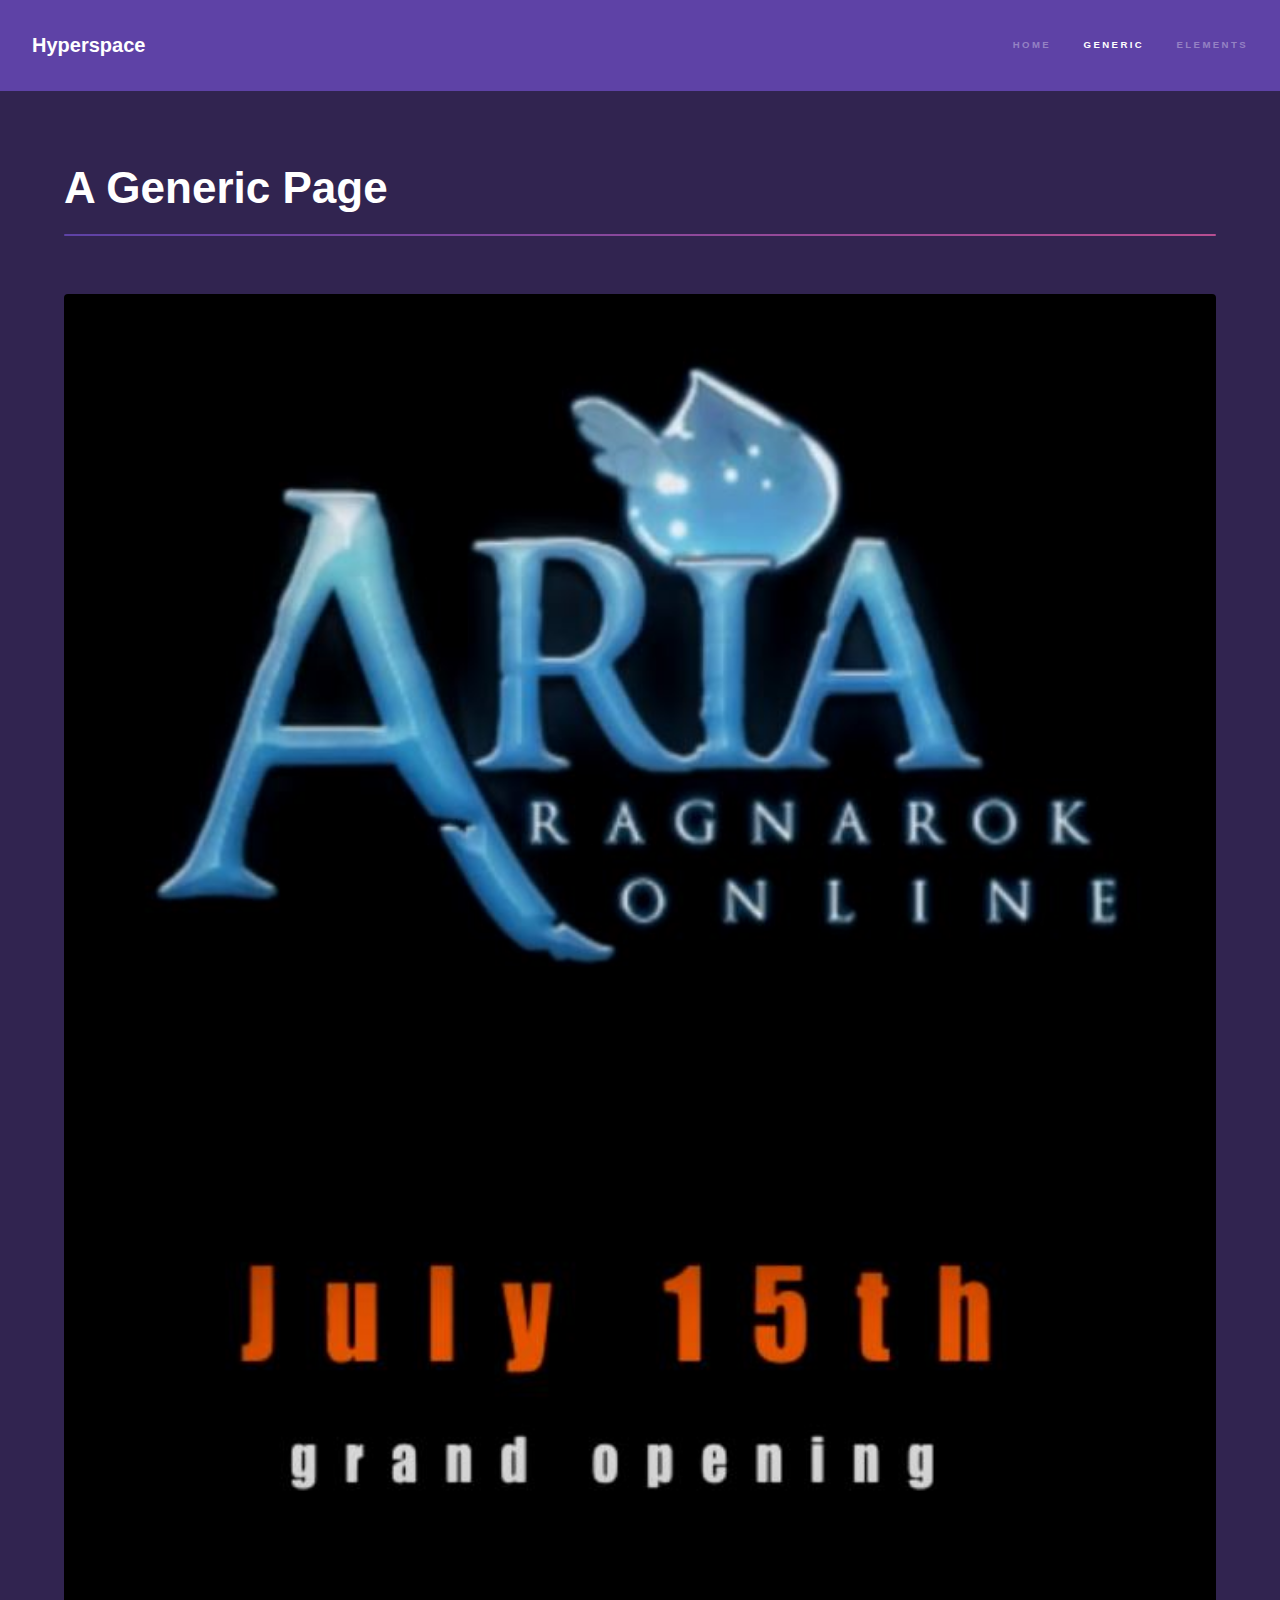
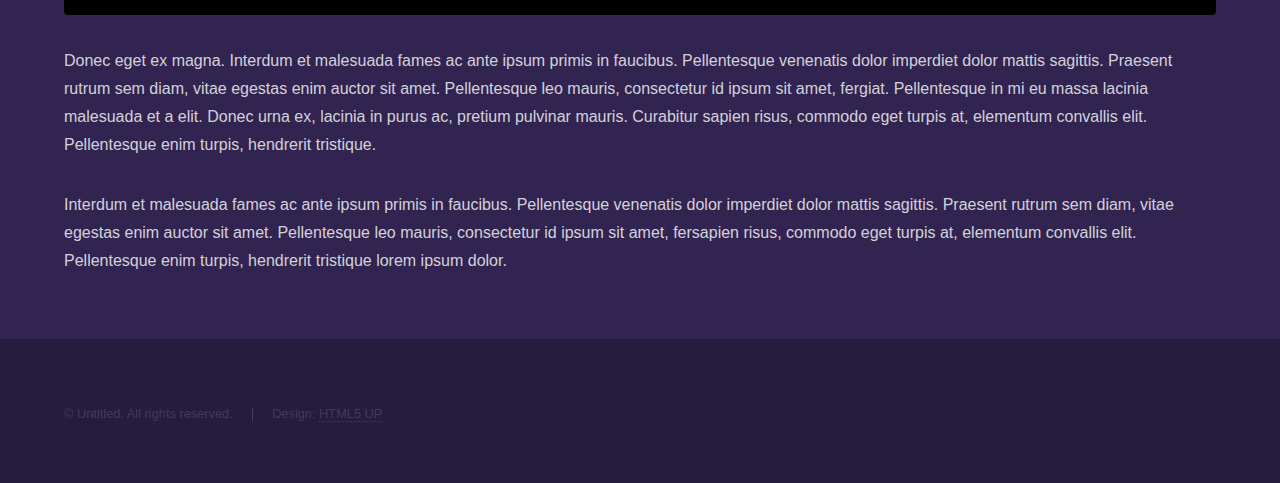
<file: generic.html>
<!DOCTYPE HTML>
<!--
	Hyperspace by HTML5 UP
	html5up.net | @ajlkn
	Free for personal and commercial use under the CCA 3.0 license (html5up.net/license)
-->
<html>
	<head>
		<title>Generic - Hyperspace by HTML5 UP</title>
		<meta charset="utf-8" />
		<meta name="viewport" content="width=device-width, initial-scale=1, user-scalable=no" />
		<link rel="stylesheet" href="assets/css/main.css" />
		<noscript><link rel="stylesheet" href="assets/css/noscript.css" /></noscript>
	</head>
	<body class="is-preload">

		<!-- Header -->
			<header id="header">
				<a href="index.html" class="title">Hyperspace</a>
				<nav>
					<ul>
						<li><a href="index.html">Home</a></li>
						<li><a href="generic.html" class="active">Generic</a></li>
						<li><a href="elements.html">Elements</a></li>
					</ul>
				</nav>
			</header>

		<!-- Wrapper -->
			<div id="wrapper">

				<!-- Main -->
					<section id="main" class="wrapper">
						<div class="inner">
							<h1 class="major">A Generic Page</h1>
							<span class="image fit"><img src="images/pic04.jpg" alt="" /></span>
							<p>Donec eget ex magna. Interdum et malesuada fames ac ante ipsum primis in faucibus. Pellentesque venenatis dolor imperdiet dolor mattis sagittis. Praesent rutrum sem diam, vitae egestas enim auctor sit amet. Pellentesque leo mauris, consectetur id ipsum sit amet, fergiat. Pellentesque in mi eu massa lacinia malesuada et a elit. Donec urna ex, lacinia in purus ac, pretium pulvinar mauris. Curabitur sapien risus, commodo eget turpis at, elementum convallis elit. Pellentesque enim turpis, hendrerit tristique.</p>
							<p>Interdum et malesuada fames ac ante ipsum primis in faucibus. Pellentesque venenatis dolor imperdiet dolor mattis sagittis. Praesent rutrum sem diam, vitae egestas enim auctor sit amet. Pellentesque leo mauris, consectetur id ipsum sit amet, fersapien risus, commodo eget turpis at, elementum convallis elit. Pellentesque enim turpis, hendrerit tristique lorem ipsum dolor.</p>
						</div>
					</section>

			</div>

		<!-- Footer -->
			<footer id="footer" class="wrapper alt">
				<div class="inner">
					<ul class="menu">
						<li>&copy; Untitled. All rights reserved.</li><li>Design: <a href="http://html5up.net">HTML5 UP</a></li>
					</ul>
				</div>
			</footer>

		<!-- Scripts -->
			<script src="assets/js/jquery.min.js"></script>
			<script src="assets/js/jquery.scrollex.min.js"></script>
			<script src="assets/js/jquery.scrolly.min.js"></script>
			<script src="assets/js/browser.min.js"></script>
			<script src="assets/js/breakpoints.min.js"></script>
			<script src="assets/js/util.js"></script>
			<script src="assets/js/main.js"></script>

	</body>
</html>
</file>
<file: assets/css/noscript.css>
/*
	Hyperspace by HTML5 UP
	html5up.net | @ajlkn
	Free for personal and commercial use under the CCA 3.0 license (html5up.net/license)
*/

/* Spotlights */

	.spotlights > section > .image:before {
		opacity: 0 !important;
	}

	.spotlights > section > .content > .inner {
		-moz-transform: none !important;
		-webkit-transform: none !important;
		-ms-transform: none !important;
		transform: none !important;
		opacity: 1 !important;
	}

/* Wrapper */

	.wrapper > .inner {
		opacity: 1 !important;
		-moz-transform: none !important;
		-webkit-transform: none !important;
		-ms-transform: none !important;
		transform: none !important;
	}

/* Sidebar */

	#sidebar > .inner {
		opacity: 1 !important;
	}

	#sidebar nav > ul > li {
		-moz-transform: none !important;
		-webkit-transform: none !important;
		-ms-transform: none !important;
		transform: none !important;
		opacity: 1 !important;
	}
</file>
<file: assets/css/main.css>
@import url(fontawesome-all.min.css);

/*
	Hyperspace by HTML5 UP
	html5up.net | @ajlkn
	Free for personal and commercial use under the CCA 3.0 license (html5up.net/license)
*/

html, body, div, span, applet, object,
iframe, h1, h2, h3, h4, h5, h6, p, blockquote,
pre, a, abbr, acronym, address, big, cite,
code, del, dfn, em, img, ins, kbd, q, s, samp,
small, strike, strong, sub, sup, tt, var, b,
u, i, center, dl, dt, dd, ol, ul, li, fieldset,
form, label, legend, table, caption, tbody,
tfoot, thead, tr, th, td, article, aside,
canvas, details, embed, figure, figcaption,
footer, header, hgroup, menu, nav, output, ruby,
section, summary, time, mark, audio, video {
	margin: 0;
	padding: 0;
	border: 0;
	font-size: 100%;
	font: inherit;
	vertical-align: baseline;}

article, aside, details, figcaption, figure,
footer, header, hgroup, menu, nav, section {
	display: block;}

body {
	line-height: 1;
}

ol, ul {
	list-style: none;
}

blockquote, q {
	quotes: none;
}

	blockquote:before, blockquote:after, q:before, q:after {
		content: '';
		content: none;
	}

table {
	border-collapse: collapse;
	border-spacing: 0;
}

body {
	-webkit-text-size-adjust: none;
}

mark {
	background-color: transparent;
	color: inherit;
}

input::-moz-focus-inner {
	border: 0;
	padding: 0;
}

input, select, textarea {
	-moz-appearance: none;
	-webkit-appearance: none;
	-ms-appearance: none;
	appearance: none;
}

/* Basic */

	@-ms-viewport {
		width: device-width;
	}

	body {
		-ms-overflow-style: scrollbar;
	}

	@media screen and (max-width: 480px) {

		html, body {
			min-width: 320px;
		}

	}

	html {
		box-sizing: border-box;
	}

	*, *:before, *:after {
		box-sizing: inherit;
	}

	body {
		background: #312450;
	}

		body.is-preload *, body.is-preload *:before, body.is-preload *:after {
			-moz-animation: none !important;
			-webkit-animation: none !important;
			-ms-animation: none !important;
			animation: none !important;
			-moz-transition: none !important;
			-webkit-transition: none !important;
			-ms-transition: none !important;
			transition: none !important;
		}

/* Type */

	body, input, select, textarea {
		color: rgba(255, 255, 255, 0.80);
		font-family: Arial, Helvetica, sans-serif;
		font-size: 16.5pt;
		font-weight: normal;
		line-height: 1.75;
	}

		@media screen and (max-width: 1680px) {

			body, input, select, textarea {
				font-size: 13pt;
			}

		}

		@media screen and (max-width: 1280px) {

			body, input, select, textarea {
				font-size: 12pt;
			}

		}

		@media screen and (max-width: 360px) {

			body, input, select, textarea {
				font-size: 11pt;
			}

		}

	a {
		-moz-transition: color 0.2s ease, border-bottom-color 0.2s ease;
		-webkit-transition: color 0.2s ease, border-bottom-color 0.2s ease;
		-ms-transition: color 0.2s ease, border-bottom-color 0.2s ease;
		transition: color 0.2s ease, border-bottom-color 0.2s ease;
		border-bottom: dotted 1px rgba(255, 255, 255, 0.35);
		color: inherit;
		text-decoration: none;
	}

		a:hover {
			border-bottom-color: transparent;
			color: #ffffff;
		}

	strong, b {
		color: #ffffff;
		font-weight: bold;
	}

	em, i {
		font-style: italic;
	}

	p {
		margin: 0 0 2em 0;
	}

	h1, h2, h3, h4, h5, h6 {
		color: #ffffff;
		font-weight: bold;
		line-height: 1.5;
		margin: 0 0 0.5em 0;
	}

		h1 a, h2 a, h3 a, h4 a, h5 a, h6 a {
			color: inherit;
			text-decoration: none;
		}

	h1 {
		font-size: 2.75em;
	}

		h1.major {
			margin: 0 0 1.3em 0;
			position: relative;
			padding-bottom: 0.35em;
		}

			h1.major:after {
				background-image: -moz-linear-gradient(to right, #5e42a6, #b74e91);
				background-image: -webkit-linear-gradient(to right, #5e42a6, #b74e91);
				background-image: -ms-linear-gradient(to right, #5e42a6, #b74e91);
				background-image: linear-gradient(to right, #5e42a6, #b74e91);
				-moz-transition: max-width 0.2s ease;
				-webkit-transition: max-width 0.2s ease;
				-ms-transition: max-width 0.2s ease;
				transition: max-width 0.2s ease;
				border-radius: 0.2em;
				bottom: 0;
				content: '';
				height: 0.05em;
				position: absolute;
				right: 0;
				width: 100%;
			}

	h2 {
		font-size: 1.75em;
	}

	h3 {
		font-size: 1.1em;
	}

	h4 {
		font-size: 1em;
	}

	h5 {
		font-size: 0.8em;
	}

	h6 {
		font-size: 0.6em;
	}

	@media screen and (max-width: 736px) {

		h1 {
			font-size: 2em;
		}

		h2 {
			font-size: 1.25em;
		}

		h3 {
			font-size: 1em;
		}

		h4 {
			font-size: 0.8em;
		}

		h5 {
			font-size: 0.6em;
		}

		h6 {
			font-size: 0.6em;
		}

	}

	sub {
		font-size: 0.8em;
		position: relative;
		top: 0.5em;
	}

	sup {
		font-size: 0.8em;
		position: relative;
		top: -0.5em;
	}

	blockquote {
		border-left: solid 4px rgba(255, 255, 255, 0.15);
		font-style: italic;
		margin: 0 0 2em 0;
		padding: 0.5em 0 0.5em 2em;
	}

	code {
		background: rgba(255, 255, 255, 0.05);
		border-radius: 0.25em;
		border: solid 1px rgba(255, 255, 255, 0.15);
		font-family: "Courier New", monospace;
		font-size: 0.9em;
		margin: 0 0.25em;
		padding: 0.25em 0.65em;
	}

	pre {
		-webkit-overflow-scrolling: touch;
		font-family: "Courier New", monospace;
		font-size: 0.9em;
		margin: 0 0 2em 0;
	}

		pre code {
			display: block;
			line-height: 1.75em;
			padding: 1em 1.5em;
			overflow-x: auto;
		}

	hr {
		border: 0;
		border-bottom: solid 1px rgba(255, 255, 255, 0.15);
		margin: 2em 0;
	}

		hr.major {
			margin: 3em 0;
		}

	.align-left {
		text-align: left;
	}

	.align-center {
		text-align: center;
	}

	.align-right {
		text-align: right;
	}

/* Row */

	.row {
		display: flex;
		flex-wrap: wrap;
		box-sizing: border-box;
		align-items: stretch;
	}

		.row > * {
			box-sizing: border-box;
		}

		.row.gtr-uniform > * > :last-child {
			margin-bottom: 0;
		}

		.row.aln-left {
			justify-content: flex-start;
		}

		.row.aln-center {
			justify-content: center;
		}

		.row.aln-right {
			justify-content: flex-end;
		}

		.row.aln-top {
			align-items: flex-start;
		}

		.row.aln-middle {
			align-items: center;
		}

		.row.aln-bottom {
			align-items: flex-end;
		}

		.row > .imp {
			order: -1;
		}

		.row > .col-1 {
			width: 8.33333%;
		}

		.row > .off-1 {
			margin-left: 8.33333%;
		}

		.row > .col-2 {
			width: 16.66667%;
		}

		.row > .off-2 {
			margin-left: 16.66667%;
		}

		.row > .col-3 {
			width: 25%;
		}

		.row > .off-3 {
			margin-left: 25%;
		}

		.row > .col-4 {
			width: 33.33333%;
		}

		.row > .off-4 {
			margin-left: 33.33333%;
		}

		.row > .col-5 {
			width: 41.66667%;
		}

		.row > .off-5 {
			margin-left: 41.66667%;
		}

		.row > .col-6 {
			width: 50%;
		}

		.row > .off-6 {
			margin-left: 50%;
		}

		.row > .col-7 {
			width: 58.33333%;
		}

		.row > .off-7 {
			margin-left: 58.33333%;
		}

		.row > .col-8 {
			width: 66.66667%;
		}

		.row > .off-8 {
			margin-left: 66.66667%;
		}

		.row > .col-9 {
			width: 75%;
		}

		.row > .off-9 {
			margin-left: 75%;
		}

		.row > .col-10 {
			width: 83.33333%;
		}

		.row > .off-10 {
			margin-left: 83.33333%;
		}

		.row > .col-11 {
			width: 91.66667%;
		}

		.row > .off-11 {
			margin-left: 91.66667%;
		}

		.row > .col-12 {
			width: 100%;
		}

		.row > .off-12 {
			margin-left: 100%;
		}

		.row.gtr-0 {
			margin-top: 0;
			margin-left: 0em;
		}

			.row.gtr-0 > * {
				padding: 0 0 0 0em;
			}

			.row.gtr-0.gtr-uniform {
				margin-top: 0em;
			}

				.row.gtr-0.gtr-uniform > * {
					padding-top: 0em;
				}

		.row.gtr-25 {
			margin-top: 0;
			margin-left: -0.375em;
		}

			.row.gtr-25 > * {
				padding: 0 0 0 0.375em;
			}

			.row.gtr-25.gtr-uniform {
				margin-top: -0.375em;
			}

				.row.gtr-25.gtr-uniform > * {
					padding-top: 0.375em;
				}

		.row.gtr-50 {
			margin-top: 0;
			margin-left: -0.75em;
		}

			.row.gtr-50 > * {
				padding: 0 0 0 0.75em;
			}

			.row.gtr-50.gtr-uniform {
				margin-top: -0.75em;
			}

				.row.gtr-50.gtr-uniform > * {
					padding-top: 0.75em;
				}

		.row {
			margin-top: 0;
			margin-left: -1.5em;
		}

			.row > * {
				padding: 0 0 0 1.5em;
			}

			.row.gtr-uniform {
				margin-top: -1.5em;
			}

				.row.gtr-uniform > * {
					padding-top: 1.5em;
				}

		.row.gtr-150 {
			margin-top: 0;
			margin-left: -2.25em;
		}

			.row.gtr-150 > * {
				padding: 0 0 0 2.25em;
			}

			.row.gtr-150.gtr-uniform {
				margin-top: -2.25em;
			}

				.row.gtr-150.gtr-uniform > * {
					padding-top: 2.25em;
				}

		.row.gtr-200 {
			margin-top: 0;
			margin-left: -3em;
		}

			.row.gtr-200 > * {
				padding: 0 0 0 3em;
			}

			.row.gtr-200.gtr-uniform {
				margin-top: -3em;
			}

				.row.gtr-200.gtr-uniform > * {
					padding-top: 3em;
				}

		@media screen and (max-width: 1680px) {

			.row {
				display: flex;
				flex-wrap: wrap;
				box-sizing: border-box;
				align-items: stretch;
			}

				.row > * {
					box-sizing: border-box;
				}

				.row.gtr-uniform > * > :last-child {
					margin-bottom: 0;
				}

				.row.aln-left {
					justify-content: flex-start;
				}

				.row.aln-center {
					justify-content: center;
				}

				.row.aln-right {
					justify-content: flex-end;
				}

				.row.aln-top {
					align-items: flex-start;
				}

				.row.aln-middle {
					align-items: center;
				}

				.row.aln-bottom {
					align-items: flex-end;
				}

				.row > .imp-xlarge {
					order: -1;
				}

				.row > .col-1-xlarge {
					width: 8.33333%;
				}

				.row > .off-1-xlarge {
					margin-left: 8.33333%;
				}

				.row > .col-2-xlarge {
					width: 16.66667%;
				}

				.row > .off-2-xlarge {
					margin-left: 16.66667%;
				}

				.row > .col-3-xlarge {
					width: 25%;
				}

				.row > .off-3-xlarge {
					margin-left: 25%;
				}

				.row > .col-4-xlarge {
					width: 33.33333%;
				}

				.row > .off-4-xlarge {
					margin-left: 33.33333%;
				}

				.row > .col-5-xlarge {
					width: 41.66667%;
				}

				.row > .off-5-xlarge {
					margin-left: 41.66667%;
				}

				.row > .col-6-xlarge {
					width: 50%;
				}

				.row > .off-6-xlarge {
					margin-left: 50%;
				}

				.row > .col-7-xlarge {
					width: 58.33333%;
				}

				.row > .off-7-xlarge {
					margin-left: 58.33333%;
				}

				.row > .col-8-xlarge {
					width: 66.66667%;
				}

				.row > .off-8-xlarge {
					margin-left: 66.66667%;
				}

				.row > .col-9-xlarge {
					width: 75%;
				}

				.row > .off-9-xlarge {
					margin-left: 75%;
				}

				.row > .col-10-xlarge {
					width: 83.33333%;
				}

				.row > .off-10-xlarge {
					margin-left: 83.33333%;
				}

				.row > .col-11-xlarge {
					width: 91.66667%;
				}

				.row > .off-11-xlarge {
					margin-left: 91.66667%;
				}

				.row > .col-12-xlarge {
					width: 100%;
				}

				.row > .off-12-xlarge {
					margin-left: 100%;
				}

				.row.gtr-0 {
					margin-top: 0;
					margin-left: 0em;
				}

					.row.gtr-0 > * {
						padding: 0 0 0 0em;
					}

					.row.gtr-0.gtr-uniform {
						margin-top: 0em;
					}

						.row.gtr-0.gtr-uniform > * {
							padding-top: 0em;
						}

				.row.gtr-25 {
					margin-top: 0;
					margin-left: -0.375em;
				}

					.row.gtr-25 > * {
						padding: 0 0 0 0.375em;
					}

					.row.gtr-25.gtr-uniform {
						margin-top: -0.375em;
					}

						.row.gtr-25.gtr-uniform > * {
							padding-top: 0.375em;
						}

				.row.gtr-50 {
					margin-top: 0;
					margin-left: -0.75em;
				}

					.row.gtr-50 > * {
						padding: 0 0 0 0.75em;
					}

					.row.gtr-50.gtr-uniform {
						margin-top: -0.75em;
					}

						.row.gtr-50.gtr-uniform > * {
							padding-top: 0.75em;
						}

				.row {
					margin-top: 0;
					margin-left: -1.5em;
				}

					.row > * {
						padding: 0 0 0 1.5em;
					}

					.row.gtr-uniform {
						margin-top: -1.5em;
					}

						.row.gtr-uniform > * {
							padding-top: 1.5em;
						}

				.row.gtr-150 {
					margin-top: 0;
					margin-left: -2.25em;
				}

					.row.gtr-150 > * {
						padding: 0 0 0 2.25em;
					}

					.row.gtr-150.gtr-uniform {
						margin-top: -2.25em;
					}

						.row.gtr-150.gtr-uniform > * {
							padding-top: 2.25em;
						}

				.row.gtr-200 {
					margin-top: 0;
					margin-left: -3em;
				}

					.row.gtr-200 > * {
						padding: 0 0 0 3em;
					}

					.row.gtr-200.gtr-uniform {
						margin-top: -3em;
					}

						.row.gtr-200.gtr-uniform > * {
							padding-top: 3em;
						}

		}

		@media screen and (max-width: 1280px) {

			.row {
				display: flex;
				flex-wrap: wrap;
				box-sizing: border-box;
				align-items: stretch;
			}

				.row > * {
					box-sizing: border-box;
				}

				.row.gtr-uniform > * > :last-child {
					margin-bottom: 0;
				}

				.row.aln-left {
					justify-content: flex-start;
				}

				.row.aln-center {
					justify-content: center;
				}

				.row.aln-right {
					justify-content: flex-end;
				}

				.row.aln-top {
					align-items: flex-start;
				}

				.row.aln-middle {
					align-items: center;
				}

				.row.aln-bottom {
					align-items: flex-end;
				}

				.row > .imp-large {
					order: -1;
				}

				.row > .col-1-large {
					width: 8.33333%;
				}

				.row > .off-1-large {
					margin-left: 8.33333%;
				}

				.row > .col-2-large {
					width: 16.66667%;
				}

				.row > .off-2-large {
					margin-left: 16.66667%;
				}

				.row > .col-3-large {
					width: 25%;
				}

				.row > .off-3-large {
					margin-left: 25%;
				}

				.row > .col-4-large {
					width: 33.33333%;
				}

				.row > .off-4-large {
					margin-left: 33.33333%;
				}

				.row > .col-5-large {
					width: 41.66667%;
				}

				.row > .off-5-large {
					margin-left: 41.66667%;
				}

				.row > .col-6-large {
					width: 50%;
				}

				.row > .off-6-large {
					margin-left: 50%;
				}

				.row > .col-7-large {
					width: 58.33333%;
				}

				.row > .off-7-large {
					margin-left: 58.33333%;
				}

				.row > .col-8-large {
					width: 66.66667%;
				}

				.row > .off-8-large {
					margin-left: 66.66667%;
				}

				.row > .col-9-large {
					width: 75%;
				}

				.row > .off-9-large {
					margin-left: 75%;
				}

				.row > .col-10-large {
					width: 83.33333%;
				}

				.row > .off-10-large {
					margin-left: 83.33333%;
				}

				.row > .col-11-large {
					width: 91.66667%;
				}

				.row > .off-11-large {
					margin-left: 91.66667%;
				}

				.row > .col-12-large {
					width: 100%;
				}

				.row > .off-12-large {
					margin-left: 100%;
				}

				.row.gtr-0 {
					margin-top: 0;
					margin-left: 0em;
				}

					.row.gtr-0 > * {
						padding: 0 0 0 0em;
					}

					.row.gtr-0.gtr-uniform {
						margin-top: 0em;
					}

						.row.gtr-0.gtr-uniform > * {
							padding-top: 0em;
						}

				.row.gtr-25 {
					margin-top: 0;
					margin-left: -0.375em;
				}

					.row.gtr-25 > * {
						padding: 0 0 0 0.375em;
					}

					.row.gtr-25.gtr-uniform {
						margin-top: -0.375em;
					}

						.row.gtr-25.gtr-uniform > * {
							padding-top: 0.375em;
						}

				.row.gtr-50 {
					margin-top: 0;
					margin-left: -0.75em;
				}

					.row.gtr-50 > * {
						padding: 0 0 0 0.75em;
					}

					.row.gtr-50.gtr-uniform {
						margin-top: -0.75em;
					}

						.row.gtr-50.gtr-uniform > * {
							padding-top: 0.75em;
						}

				.row {
					margin-top: 0;
					margin-left: -1.5em;
				}

					.row > * {
						padding: 0 0 0 1.5em;
					}

					.row.gtr-uniform {
						margin-top: -1.5em;
					}

						.row.gtr-uniform > * {
							padding-top: 1.5em;
						}

				.row.gtr-150 {
					margin-top: 0;
					margin-left: -2.25em;
				}

					.row.gtr-150 > * {
						padding: 0 0 0 2.25em;
					}

					.row.gtr-150.gtr-uniform {
						margin-top: -2.25em;
					}

						.row.gtr-150.gtr-uniform > * {
							padding-top: 2.25em;
						}

				.row.gtr-200 {
					margin-top: 0;
					margin-left: -3em;
				}

					.row.gtr-200 > * {
						padding: 0 0 0 3em;
					}

					.row.gtr-200.gtr-uniform {
						margin-top: -3em;
					}

						.row.gtr-200.gtr-uniform > * {
							padding-top: 3em;
						}

		}

		@media screen and (max-width: 980px) {

			.row {
				display: flex;
				flex-wrap: wrap;
				box-sizing: border-box;
				align-items: stretch;
			}

				.row > * {
					box-sizing: border-box;
				}

				.row.gtr-uniform > * > :last-child {
					margin-bottom: 0;
				}

				.row.aln-left {
					justify-content: flex-start;
				}

				.row.aln-center {
					justify-content: center;
				}

				.row.aln-right {
					justify-content: flex-end;
				}

				.row.aln-top {
					align-items: flex-start;
				}

				.row.aln-middle {
					align-items: center;
				}

				.row.aln-bottom {
					align-items: flex-end;
				}

				.row > .imp-medium {
					order: -1;
				}

				.row > .col-1-medium {
					width: 8.33333%;
				}

				.row > .off-1-medium {
					margin-left: 8.33333%;
				}

				.row > .col-2-medium {
					width: 16.66667%;
				}

				.row > .off-2-medium {
					margin-left: 16.66667%;
				}

				.row > .col-3-medium {
					width: 25%;
				}

				.row > .off-3-medium {
					margin-left: 25%;
				}

				.row > .col-4-medium {
					width: 33.33333%;
				}

				.row > .off-4-medium {
					margin-left: 33.33333%;
				}

				.row > .col-5-medium {
					width: 41.66667%;
				}

				.row > .off-5-medium {
					margin-left: 41.66667%;
				}

				.row > .col-6-medium {
					width: 50%;
				}

				.row > .off-6-medium {
					margin-left: 50%;
				}

				.row > .col-7-medium {
					width: 58.33333%;
				}

				.row > .off-7-medium {
					margin-left: 58.33333%;
				}

				.row > .col-8-medium {
					width: 66.66667%;
				}

				.row > .off-8-medium {
					margin-left: 66.66667%;
				}

				.row > .col-9-medium {
					width: 75%;
				}

				.row > .off-9-medium {
					margin-left: 75%;
				}

				.row > .col-10-medium {
					width: 83.33333%;
				}

				.row > .off-10-medium {
					margin-left: 83.33333%;
				}

				.row > .col-11-medium {
					width: 91.66667%;
				}

				.row > .off-11-medium {
					margin-left: 91.66667%;
				}

				.row > .col-12-medium {
					width: 100%;
				}

				.row > .off-12-medium {
					margin-left: 100%;
				}

				.row.gtr-0 {
					margin-top: 0;
					margin-left: 0em;
				}

					.row.gtr-0 > * {
						padding: 0 0 0 0em;
					}

					.row.gtr-0.gtr-uniform {
						margin-top: 0em;
					}

						.row.gtr-0.gtr-uniform > * {
							padding-top: 0em;
						}

				.row.gtr-25 {
					margin-top: 0;
					margin-left: -0.375em;
				}

					.row.gtr-25 > * {
						padding: 0 0 0 0.375em;
					}

					.row.gtr-25.gtr-uniform {
						margin-top: -0.375em;
					}

						.row.gtr-25.gtr-uniform > * {
							padding-top: 0.375em;
						}

				.row.gtr-50 {
					margin-top: 0;
					margin-left: -0.75em;
				}

					.row.gtr-50 > * {
						padding: 0 0 0 0.75em;
					}

					.row.gtr-50.gtr-uniform {
						margin-top: -0.75em;
					}

						.row.gtr-50.gtr-uniform > * {
							padding-top: 0.75em;
						}

				.row {
					margin-top: 0;
					margin-left: -1.5em;
				}

					.row > * {
						padding: 0 0 0 1.5em;
					}

					.row.gtr-uniform {
						margin-top: -1.5em;
					}

						.row.gtr-uniform > * {
							padding-top: 1.5em;
						}

				.row.gtr-150 {
					margin-top: 0;
					margin-left: -2.25em;
				}

					.row.gtr-150 > * {
						padding: 0 0 0 2.25em;
					}

					.row.gtr-150.gtr-uniform {
						margin-top: -2.25em;
					}

						.row.gtr-150.gtr-uniform > * {
							padding-top: 2.25em;
						}

				.row.gtr-200 {
					margin-top: 0;
					margin-left: -3em;
				}

					.row.gtr-200 > * {
						padding: 0 0 0 3em;
					}

					.row.gtr-200.gtr-uniform {
						margin-top: -3em;
					}

						.row.gtr-200.gtr-uniform > * {
							padding-top: 3em;
						}

		}

		@media screen and (max-width: 736px) {

			.row {
				display: flex;
				flex-wrap: wrap;
				box-sizing: border-box;
				align-items: stretch;
			}

				.row > * {
					box-sizing: border-box;
				}

				.row.gtr-uniform > * > :last-child {
					margin-bottom: 0;
				}

				.row.aln-left {
					justify-content: flex-start;
				}

				.row.aln-center {
					justify-content: center;
				}

				.row.aln-right {
					justify-content: flex-end;
				}

				.row.aln-top {
					align-items: flex-start;
				}

				.row.aln-middle {
					align-items: center;
				}

				.row.aln-bottom {
					align-items: flex-end;
				}

				.row > .imp-small {
					order: -1;
				}

				.row > .col-1-small {
					width: 8.33333%;
				}

				.row > .off-1-small {
					margin-left: 8.33333%;
				}

				.row > .col-2-small {
					width: 16.66667%;
				}

				.row > .off-2-small {
					margin-left: 16.66667%;
				}

				.row > .col-3-small {
					width: 25%;
				}

				.row > .off-3-small {
					margin-left: 25%;
				}

				.row > .col-4-small {
					width: 33.33333%;
				}

				.row > .off-4-small {
					margin-left: 33.33333%;
				}

				.row > .col-5-small {
					width: 41.66667%;
				}

				.row > .off-5-small {
					margin-left: 41.66667%;
				}

				.row > .col-6-small {
					width: 50%;
				}

				.row > .off-6-small {
					margin-left: 50%;
				}

				.row > .col-7-small {
					width: 58.33333%;
				}

				.row > .off-7-small {
					margin-left: 58.33333%;
				}

				.row > .col-8-small {
					width: 66.66667%;
				}

				.row > .off-8-small {
					margin-left: 66.66667%;
				}

				.row > .col-9-small {
					width: 75%;
				}

				.row > .off-9-small {
					margin-left: 75%;
				}

				.row > .col-10-small {
					width: 83.33333%;
				}

				.row > .off-10-small {
					margin-left: 83.33333%;
				}

				.row > .col-11-small {
					width: 91.66667%;
				}

				.row > .off-11-small {
					margin-left: 91.66667%;
				}

				.row > .col-12-small {
					width: 100%;
				}

				.row > .off-12-small {
					margin-left: 100%;
				}

				.row.gtr-0 {
					margin-top: 0;
					margin-left: 0em;
				}

					.row.gtr-0 > * {
						padding: 0 0 0 0em;
					}

					.row.gtr-0.gtr-uniform {
						margin-top: 0em;
					}

						.row.gtr-0.gtr-uniform > * {
							padding-top: 0em;
						}

				.row.gtr-25 {
					margin-top: 0;
					margin-left: -0.375em;
				}

					.row.gtr-25 > * {
						padding: 0 0 0 0.375em;
					}

					.row.gtr-25.gtr-uniform {
						margin-top: -0.375em;
					}

						.row.gtr-25.gtr-uniform > * {
							padding-top: 0.375em;
						}

				.row.gtr-50 {
					margin-top: 0;
					margin-left: -0.75em;
				}

					.row.gtr-50 > * {
						padding: 0 0 0 0.75em;
					}

					.row.gtr-50.gtr-uniform {
						margin-top: -0.75em;
					}

						.row.gtr-50.gtr-uniform > * {
							padding-top: 0.75em;
						}

				.row {
					margin-top: 0;
					margin-left: -1.5em;
				}

					.row > * {
						padding: 0 0 0 1.5em;
					}

					.row.gtr-uniform {
						margin-top: -1.5em;
					}

						.row.gtr-uniform > * {
							padding-top: 1.5em;
						}

				.row.gtr-150 {
					margin-top: 0;
					margin-left: -2.25em;
				}

					.row.gtr-150 > * {
						padding: 0 0 0 2.25em;
					}

					.row.gtr-150.gtr-uniform {
						margin-top: -2.25em;
					}

						.row.gtr-150.gtr-uniform > * {
							padding-top: 2.25em;
						}

				.row.gtr-200 {
					margin-top: 0;
					margin-left: -3em;
				}

					.row.gtr-200 > * {
						padding: 0 0 0 3em;
					}

					.row.gtr-200.gtr-uniform {
						margin-top: -3em;
					}

						.row.gtr-200.gtr-uniform > * {
							padding-top: 3em;
						}

		}

		@media screen and (max-width: 480px) {

			.row {
				display: flex;
				flex-wrap: wrap;
				box-sizing: border-box;
				align-items: stretch;
			}

				.row > * {
					box-sizing: border-box;
				}

				.row.gtr-uniform > * > :last-child {
					margin-bottom: 0;
				}

				.row.aln-left {
					justify-content: flex-start;
				}

				.row.aln-center {
					justify-content: center;
				}

				.row.aln-right {
					justify-content: flex-end;
				}

				.row.aln-top {
					align-items: flex-start;
				}

				.row.aln-middle {
					align-items: center;
				}

				.row.aln-bottom {
					align-items: flex-end;
				}

				.row > .imp-xsmall {
					order: -1;
				}

				.row > .col-1-xsmall {
					width: 8.33333%;
				}

				.row > .off-1-xsmall {
					margin-left: 8.33333%;
				}

				.row > .col-2-xsmall {
					width: 16.66667%;
				}

				.row > .off-2-xsmall {
					margin-left: 16.66667%;
				}

				.row > .col-3-xsmall {
					width: 25%;
				}

				.row > .off-3-xsmall {
					margin-left: 25%;
				}

				.row > .col-4-xsmall {
					width: 33.33333%;
				}

				.row > .off-4-xsmall {
					margin-left: 33.33333%;
				}

				.row > .col-5-xsmall {
					width: 41.66667%;
				}

				.row > .off-5-xsmall {
					margin-left: 41.66667%;
				}

				.row > .col-6-xsmall {
					width: 50%;
				}

				.row > .off-6-xsmall {
					margin-left: 50%;
				}

				.row > .col-7-xsmall {
					width: 58.33333%;
				}

				.row > .off-7-xsmall {
					margin-left: 58.33333%;
				}

				.row > .col-8-xsmall {
					width: 66.66667%;
				}

				.row > .off-8-xsmall {
					margin-left: 66.66667%;
				}

				.row > .col-9-xsmall {
					width: 75%;
				}

				.row > .off-9-xsmall {
					margin-left: 75%;
				}

				.row > .col-10-xsmall {
					width: 83.33333%;
				}

				.row > .off-10-xsmall {
					margin-left: 83.33333%;
				}

				.row > .col-11-xsmall {
					width: 91.66667%;
				}

				.row > .off-11-xsmall {
					margin-left: 91.66667%;
				}

				.row > .col-12-xsmall {
					width: 100%;
				}

				.row > .off-12-xsmall {
					margin-left: 100%;
				}

				.row.gtr-0 {
					margin-top: 0;
					margin-left: 0em;
				}

					.row.gtr-0 > * {
						padding: 0 0 0 0em;
					}

					.row.gtr-0.gtr-uniform {
						margin-top: 0em;
					}

						.row.gtr-0.gtr-uniform > * {
							padding-top: 0em;
						}

				.row.gtr-25 {
					margin-top: 0;
					margin-left: -0.375em;
				}

					.row.gtr-25 > * {
						padding: 0 0 0 0.375em;
					}

					.row.gtr-25.gtr-uniform {
						margin-top: -0.375em;
					}

						.row.gtr-25.gtr-uniform > * {
							padding-top: 0.375em;
						}

				.row.gtr-50 {
					margin-top: 0;
					margin-left: -0.75em;
				}

					.row.gtr-50 > * {
						padding: 0 0 0 0.75em;
					}

					.row.gtr-50.gtr-uniform {
						margin-top: -0.75em;
					}

						.row.gtr-50.gtr-uniform > * {
							padding-top: 0.75em;
						}

				.row {
					margin-top: 0;
					margin-left: -1.5em;
				}

					.row > * {
						padding: 0 0 0 1.5em;
					}

					.row.gtr-uniform {
						margin-top: -1.5em;
					}

						.row.gtr-uniform > * {
							padding-top: 1.5em;
						}

				.row.gtr-150 {
					margin-top: 0;
					margin-left: -2.25em;
				}

					.row.gtr-150 > * {
						padding: 0 0 0 2.25em;
					}

					.row.gtr-150.gtr-uniform {
						margin-top: -2.25em;
					}

						.row.gtr-150.gtr-uniform > * {
							padding-top: 2.25em;
						}

				.row.gtr-200 {
					margin-top: 0;
					margin-left: -3em;
				}

					.row.gtr-200 > * {
						padding: 0 0 0 3em;
					}

					.row.gtr-200.gtr-uniform {
						margin-top: -3em;
					}

						.row.gtr-200.gtr-uniform > * {
							padding-top: 3em;
						}

		}

/* Box */

	.box {
		border-radius: 0.25em;
		border: solid 1px rgba(255, 255, 255, 0.15);
		margin-bottom: 2em;
		padding: 1.5em;
	}

		.box > :last-child,
		.box > :last-child > :last-child,
		.box > :last-child > :last-child > :last-child {
			margin-bottom: 0;
		}

		.box.alt {
			border: 0;
			border-radius: 0;
			padding: 0;
		}

/* Button */

	input[type="submit"],
	input[type="reset"],
	input[type="button"],
	button,
	.button {
		-moz-appearance: none;
		-webkit-appearance: none;
		-ms-appearance: none;
		appearance: none;
		-moz-transition: border-color 0.2s ease;
		-webkit-transition: border-color 0.2s ease;
		-ms-transition: border-color 0.2s ease;
		transition: border-color 0.2s ease;
		background-color: transparent;
		border: solid 1px !important;
		border-color: rgba(255, 255, 255, 0.15);
		border-radius: 3em;
		color: #ffffff !important;
		cursor: pointer;
		display: inline-block;
		font-size: 0.6em;
		font-weight: bold;
		height: calc(4.75em + 2px);
		letter-spacing: 0.25em;
		line-height: 4.75em;
		outline: 0;
		padding: 0 3.75em;
		position: relative;
		text-align: center;
		text-decoration: none;
		text-transform: uppercase;
		white-space: nowrap;
	}

		input[type="submit"]:after,
		input[type="reset"]:after,
		input[type="button"]:after,
		button:after,
		.button:after {
			-moz-transform: scale(0.25);
			-webkit-transform: scale(0.25);
			-ms-transform: scale(0.25);
			transform: scale(0.25);
			pointer-events: none;
			-moz-transition: opacity 0.2s ease, -moz-transform 0.2s ease;
			-webkit-transition: opacity 0.2s ease, -webkit-transform 0.2s ease;
			-ms-transition: opacity 0.2s ease, -ms-transform 0.2s ease;
			transition: opacity 0.2s ease, transform 0.2s ease;
			background: #ffffff;
			border-radius: 3em;
			content: '';
			height: 100%;
			left: 0;
			opacity: 0;
			position: absolute;
			top: 0;
			width: 100%;
		}

		input[type="submit"].icon:before,
		input[type="reset"].icon:before,
		input[type="button"].icon:before,
		button.icon:before,
		.button.icon:before {
			margin-right: 0.75em;
		}

		input[type="submit"].fit,
		input[type="reset"].fit,
		input[type="button"].fit,
		button.fit,
		.button.fit {
			width: 100%;
		}

		input[type="submit"].small,
		input[type="reset"].small,
		input[type="button"].small,
		button.small,
		.button.small {
			font-size: 0.4em;
		}

		input[type="submit"].large,
		input[type="reset"].large,
		input[type="button"].large,
		button.large,
		.button.large {
			font-size: 0.8em;
		}

		input[type="submit"].primary,
		input[type="reset"].primary,
		input[type="button"].primary,
		button.primary,
		.button.primary {
			background-color: #ffffff;
			color: #312450 !important;
		}

			input[type="submit"].primary:after,
			input[type="reset"].primary:after,
			input[type="button"].primary:after,
			button.primary:after,
			.button.primary:after {
				display: none;
			}

		input[type="submit"].disabled, input[type="submit"]:disabled,
		input[type="reset"].disabled,
		input[type="reset"]:disabled,
		input[type="button"].disabled,
		input[type="button"]:disabled,
		button.disabled,
		button:disabled,
		.button.disabled,
		.button:disabled {
			cursor: default;
			opacity: 0.5;
			pointer-events: none;
		}

		input[type="submit"]:hover,
		input[type="reset"]:hover,
		input[type="button"]:hover,
		button:hover,
		.button:hover {
			border-color: rgba(255, 255, 255, 0.55) !important;
		}

			input[type="submit"]:hover:after,
			input[type="reset"]:hover:after,
			input[type="button"]:hover:after,
			button:hover:after,
			.button:hover:after {
				opacity: 0.05;
				-moz-transform: scale(1);
				-webkit-transform: scale(1);
				-ms-transform: scale(1);
				transform: scale(1);
			}

			input[type="submit"]:hover:active,
			input[type="reset"]:hover:active,
			input[type="button"]:hover:active,
			button:hover:active,
			.button:hover:active {
				border-color: #ffffff !important;
			}

				input[type="submit"]:hover:active:after,
				input[type="reset"]:hover:active:after,
				input[type="button"]:hover:active:after,
				button:hover:active:after,
				.button:hover:active:after {
					opacity: 0.1;
				}

/* Features */

	.features {
		display: -moz-flex;
		display: -webkit-flex;
		display: -ms-flex;
		display: flex;
		-moz-flex-wrap: wrap;
		-webkit-flex-wrap: wrap;
		-ms-flex-wrap: wrap;
		flex-wrap: wrap;
		border-radius: 0.25em;
		border: solid 1px rgba(255, 255, 255, 0.15);
		background: rgba(255, 255, 255, 0.05);
		margin: 0 0 2em 0;
	}

		.features section {
			padding: 3.5em 3em 1em 7em ;
			width: 50%;
			border-top: solid 1px rgba(255, 255, 255, 0.15);
			position: relative;
		}

			.features section:nth-child(-n + 2) {
				border-top-width: 0;
			}

			.features section:nth-child(2n) {
				border-left: solid 1px rgba(255, 255, 255, 0.15);
			}

			.features section .icon {
				-moz-transition: opacity 0.5s ease, -moz-transform 0.5s ease;
				-webkit-transition: opacity 0.5s ease, -webkit-transform 0.5s ease;
				-ms-transition: opacity 0.5s ease, -ms-transform 0.5s ease;
				transition: opacity 0.5s ease, transform 0.5s ease;
				-moz-transition-delay: 1s;
				-webkit-transition-delay: 1s;
				-ms-transition-delay: 1s;
				transition-delay: 1s;
				-moz-transform: scale(1);
				-webkit-transform: scale(1);
				-ms-transform: scale(1);
				transform: scale(1);
				position: absolute;
				left: 3em;
				top: 3em;
				opacity: 1;
			}

			.features section:nth-child(1) .icon {
				-moz-transition-delay: 0.15s;
				-webkit-transition-delay: 0.15s;
				-ms-transition-delay: 0.15s;
				transition-delay: 0.15s;
			}

			.features section:nth-child(2) .icon {
				-moz-transition-delay: 0.3s;
				-webkit-transition-delay: 0.3s;
				-ms-transition-delay: 0.3s;
				transition-delay: 0.3s;
			}

			.features section:nth-child(3) .icon {
				-moz-transition-delay: 0.45s;
				-webkit-transition-delay: 0.45s;
				-ms-transition-delay: 0.45s;
				transition-delay: 0.45s;
			}

			.features section:nth-child(4) .icon {
				-moz-transition-delay: 0.6s;
				-webkit-transition-delay: 0.6s;
				-ms-transition-delay: 0.6s;
				transition-delay: 0.6s;
			}

			.features section:nth-child(5) .icon {
				-moz-transition-delay: 0.75s;
				-webkit-transition-delay: 0.75s;
				-ms-transition-delay: 0.75s;
				transition-delay: 0.75s;
			}

			.features section:nth-child(6) .icon {
				-moz-transition-delay: 0.9s;
				-webkit-transition-delay: 0.9s;
				-ms-transition-delay: 0.9s;
				transition-delay: 0.9s;
			}

			.features section:nth-child(7) .icon {
				-moz-transition-delay: 1.05s;
				-webkit-transition-delay: 1.05s;
				-ms-transition-delay: 1.05s;
				transition-delay: 1.05s;
			}

			.features section:nth-child(8) .icon {
				-moz-transition-delay: 1.2s;
				-webkit-transition-delay: 1.2s;
				-ms-transition-delay: 1.2s;
				transition-delay: 1.2s;
			}

			.features section:nth-child(9) .icon {
				-moz-transition-delay: 1.35s;
				-webkit-transition-delay: 1.35s;
				-ms-transition-delay: 1.35s;
				transition-delay: 1.35s;
			}

			.features section:nth-child(10) .icon {
				-moz-transition-delay: 1.5s;
				-webkit-transition-delay: 1.5s;
				-ms-transition-delay: 1.5s;
				transition-delay: 1.5s;
			}

			.features section:nth-child(11) .icon {
				-moz-transition-delay: 1.65s;
				-webkit-transition-delay: 1.65s;
				-ms-transition-delay: 1.65s;
				transition-delay: 1.65s;
			}

			.features section:nth-child(12) .icon {
				-moz-transition-delay: 1.8s;
				-webkit-transition-delay: 1.8s;
				-ms-transition-delay: 1.8s;
				transition-delay: 1.8s;
			}

			.features section:nth-child(13) .icon {
				-moz-transition-delay: 1.95s;
				-webkit-transition-delay: 1.95s;
				-ms-transition-delay: 1.95s;
				transition-delay: 1.95s;
			}

			.features section:nth-child(14) .icon {
				-moz-transition-delay: 2.1s;
				-webkit-transition-delay: 2.1s;
				-ms-transition-delay: 2.1s;
				transition-delay: 2.1s;
			}

			.features section:nth-child(15) .icon {
				-moz-transition-delay: 2.25s;
				-webkit-transition-delay: 2.25s;
				-ms-transition-delay: 2.25s;
				transition-delay: 2.25s;
			}

			.features section:nth-child(16) .icon {
				-moz-transition-delay: 2.4s;
				-webkit-transition-delay: 2.4s;
				-ms-transition-delay: 2.4s;
				transition-delay: 2.4s;
			}

			.features section:nth-child(17) .icon {
				-moz-transition-delay: 2.55s;
				-webkit-transition-delay: 2.55s;
				-ms-transition-delay: 2.55s;
				transition-delay: 2.55s;
			}

			.features section:nth-child(18) .icon {
				-moz-transition-delay: 2.7s;
				-webkit-transition-delay: 2.7s;
				-ms-transition-delay: 2.7s;
				transition-delay: 2.7s;
			}

			.features section:nth-child(19) .icon {
				-moz-transition-delay: 2.85s;
				-webkit-transition-delay: 2.85s;
				-ms-transition-delay: 2.85s;
				transition-delay: 2.85s;
			}

			.features section:nth-child(20) .icon {
				-moz-transition-delay: 3s;
				-webkit-transition-delay: 3s;
				-ms-transition-delay: 3s;
				transition-delay: 3s;
			}

		.features.inactive section .icon {
			-moz-transform: scale(0.5);
			-webkit-transform: scale(0.5);
			-ms-transform: scale(0.5);
			transform: scale(0.5);
			opacity: 0;
		}

		@media screen and (max-width: 980px) {

			.features {
				display: block;
			}

				.features section {
					border-top-width: 1px !important;
					border-left-width: 0 !important;
					width: 100%;
				}

					.features section:first-child {
						border-top-width: 0 !important;
					}

		}

		@media screen and (max-width: 736px) {

			.features section {
				padding: 2.5em 1.5em 0.1em 5.5em ;
			}

				.features section .icon {
					left: 1.5em;
					top: 2em;
				}

		}

		@media screen and (max-width: 480px) {

			.features section {
				padding: 2em 1.5em 0.1em 1.5em ;
			}

				.features section .icon {
					left: 0;
					position: relative;
					top: 0;
				}

		}

/* Form */

	form {
		margin: 0 0 2em 0;
	}

		form > :last-child {
			margin-bottom: 0;
		}

		form > .fields {
			display: -moz-flex;
			display: -webkit-flex;
			display: -ms-flex;
			display: flex;
			-moz-flex-wrap: wrap;
			-webkit-flex-wrap: wrap;
			-ms-flex-wrap: wrap;
			flex-wrap: wrap;
			width: calc(100% + 3em);
			margin: -1.5em 0 2em -1.5em;
		}

			form > .fields > .field {
				-moz-flex-grow: 0;
				-webkit-flex-grow: 0;
				-ms-flex-grow: 0;
				flex-grow: 0;
				-moz-flex-shrink: 0;
				-webkit-flex-shrink: 0;
				-ms-flex-shrink: 0;
				flex-shrink: 0;
				padding: 1.5em 0 0 1.5em;
				width: calc(100% - 1.5em);
			}

				form > .fields > .field.half {
					width: calc(50% - 0.75em);
				}

				form > .fields > .field.third {
					width: calc(100%/3 - 0.5em);
				}

				form > .fields > .field.quarter {
					width: calc(25% - 0.375em);
				}

		@media screen and (max-width: 480px) {

			form > .fields {
				width: calc(100% + 3em);
				margin: -1.5em 0 2em -1.5em;
			}

				form > .fields > .field {
					padding: 1.5em 0 0 1.5em;
					width: calc(100% - 1.5em);
				}

					form > .fields > .field.half {
						width: calc(100% - 1.5em);
					}

					form > .fields > .field.third {
						width: calc(100% - 1.5em);
					}

					form > .fields > .field.quarter {
						width: calc(100% - 1.5em);
					}

		}

	label {
		color: #ffffff;
		font-weight: bold;
		line-height: 1.5;
		margin: 0 0 0.7em 0;
		display: block;
		font-size: 1.1em;
	}

	input[type="text"],
	input[type="password"],
	input[type="email"],
	input[type="tel"],
	select,
	textarea {
		-moz-appearance: none;
		-webkit-appearance: none;
		-ms-appearance: none;
		appearance: none;
		background: rgba(255, 255, 255, 0.05);
		border-radius: 0.25em;
		border: none;
		border: solid 1px rgba(255, 255, 255, 0.15);
		color: inherit;
		display: block;
		outline: 0;
		padding: 0 1em;
		text-decoration: none;
		width: 100%;
	}

		input[type="text"]:invalid,
		input[type="password"]:invalid,
		input[type="email"]:invalid,
		input[type="tel"]:invalid,
		select:invalid,
		textarea:invalid {
			box-shadow: none;
		}

		input[type="text"]:focus,
		input[type="password"]:focus,
		input[type="email"]:focus,
		input[type="tel"]:focus,
		select:focus,
		textarea:focus {
			border-color: #ffffff;
			box-shadow: 0 0 0 1px #ffffff;
		}

	select {
		background-image: url("data:image/svg+xml;charset=utf8,%3Csvg xmlns='http://www.w3.org/2000/svg' width='40' height='40' preserveAspectRatio='none' viewBox='0 0 40 40'%3E%3Cpath d='M9.4,12.3l10.4,10.4l10.4-10.4c0.2-0.2,0.5-0.4,0.9-0.4c0.3,0,0.6,0.1,0.9,0.4l3.3,3.3c0.2,0.2,0.4,0.5,0.4,0.9 c0,0.4-0.1,0.6-0.4,0.9L20.7,31.9c-0.2,0.2-0.5,0.4-0.9,0.4c-0.3,0-0.6-0.1-0.9-0.4L4.3,17.3c-0.2-0.2-0.4-0.5-0.4-0.9 c0-0.4,0.1-0.6,0.4-0.9l3.3-3.3c0.2-0.2,0.5-0.4,0.9-0.4S9.1,12.1,9.4,12.3z' fill='rgba(255, 255, 255, 0.15)' /%3E%3C/svg%3E");
		background-size: 1.25rem;
		background-repeat: no-repeat;
		background-position: calc(100% - 1rem) center;
		height: 2.75em;
		padding-right: 2.75em;
		text-overflow: ellipsis;
	}

		select option {
			color: #ffffff;
			background: #312450;
		}

		select:focus::-ms-value {
			background-color: transparent;
		}

		select::-ms-expand {
			display: none;
		}

	input[type="text"],
	input[type="password"],
	input[type="email"],
	select {
		height: 2.75em;
	}

	textarea {
		padding: 0.75em 1em;
	}

		body.is-ie textarea {
			min-height: 10em;
		}

	input[type="checkbox"],
	input[type="radio"] {
		-moz-appearance: none;
		-webkit-appearance: none;
		-ms-appearance: none;
		appearance: none;
		display: block;
		float: left;
		margin-right: -2em;
		opacity: 0;
		width: 1em;
		z-index: -1;
	}

		input[type="checkbox"] + label,
		input[type="radio"] + label {
			text-decoration: none;
			color: rgba(255, 255, 255, 0.55);
			cursor: pointer;
			display: inline-block;
			font-size: 1em;
			font-weight: normal;
			padding-left: 2.4em;
			padding-right: 0.75em;
			position: relative;
		}

			input[type="checkbox"] + label:before,
			input[type="radio"] + label:before {
				-moz-osx-font-smoothing: grayscale;
				-webkit-font-smoothing: antialiased;
				display: inline-block;
				font-style: normal;
				font-variant: normal;
				text-rendering: auto;
				line-height: 1;
				text-transform: none !important;
				font-family: 'Font Awesome 5 Free';
				font-weight: 900;
			}

			input[type="checkbox"] + label:before,
			input[type="radio"] + label:before {
				background: rgba(255, 255, 255, 0.05);
				border-radius: 0.25em;
				border: solid 1px rgba(255, 255, 255, 0.15);
				content: '';
				display: inline-block;
				font-size: 0.8em;
				height: 2.0625em;
				left: 0;
				line-height: 2.0625em;
				position: absolute;
				text-align: center;
				top: 0;
				width: 2.0625em;
			}

		input[type="checkbox"]:checked + label:before,
		input[type="radio"]:checked + label:before {
			background: #ffffff;
			border-color: #ffffff;
			color: #b74e91;
			content: '\f00c';
		}

		input[type="checkbox"]:focus + label:before,
		input[type="radio"]:focus + label:before {
			border-color: #ffffff;
			box-shadow: 0 0 0 1px #ffffff;
		}

	input[type="checkbox"] + label:before {
		border-radius: 0.25em;
	}

	input[type="radio"] + label:before {
		border-radius: 100%;
	}

	::-webkit-input-placeholder {
		color: rgba(255, 255, 255, 0.35) !important;
		opacity: 1.0;
	}

	:-moz-placeholder {
		color: rgba(255, 255, 255, 0.35) !important;
		opacity: 1.0;
	}

	::-moz-placeholder {
		color: rgba(255, 255, 255, 0.35) !important;
		opacity: 1.0;
	}

	:-ms-input-placeholder {
		color: rgba(255, 255, 255, 0.35) !important;
		opacity: 1.0;
	}

/* Icon */

	.icon {
		text-decoration: none;
		border-bottom: none;
		position: relative;
	}

		.icon:before {
			-moz-osx-font-smoothing: grayscale;
			-webkit-font-smoothing: antialiased;
			display: inline-block;
			font-style: normal;
			font-variant: normal;
			text-rendering: auto;
			line-height: 1;
			text-transform: none !important;
			font-family: 'Font Awesome 5 Free';
			font-weight: 400;
		}

		.icon > .label {
			display: none;
		}

		.icon:before {
			line-height: inherit;
		}

		.icon.solid:before {
			font-weight: 900;
		}

		.icon.brands:before {
			font-family: 'Font Awesome 5 Brands';
		}

		.icon.major {
			width: 2.5em;
			height: 2.5em;
			display: block;
			background: #ffffff;
			border-radius: 100%;
			color: #312450;
			text-align: center;
			line-height: 2.5em;
			margin: 0 0 1.3em 0;
		}

			.icon.major:before {
				font-size: 1.25em;
			}

				.wrapper.style1 .icon.major:before {
					color: #5E41A6;
				}

				.wrapper.style1-alt .icon.major:before {
					color: #493382;
				}

				.wrapper.style2 .icon.major:before {
					color: #5052b5;
				}

				.wrapper.style2-alt .icon.major:before {
					color: #3e4094;
				}

				.wrapper.style3 .icon.major:before {
					color: #b74e91;
				}

				.wrapper.style3-alt .icon.major:before {
					color: #953d75;
				}

/* Image */

	.image {
		border-radius: 0.25em;
		border: 0;
		display: inline-block;
		position: relative;
	}

		.image img {
			border-radius: 0.25em;
			display: block;
		}

		.image.left, .image.right {
			max-width: 40%;
		}

			.image.left img, .image.right img {
				width: 100%;
			}

		.image.left {
			float: left;
			margin: 0 1.5em 1em 0;
			top: 0.25em;
		}

		.image.right {
			float: right;
			margin: 0 0 1em 1.5em;
			top: 0.25em;
		}

		.image.fit {
			display: block;
			margin: 0 0 2em 0;
			width: 100%;
		}

			.image.fit img {
				width: 100%;
			}

		.image.main {
			display: block;
			margin: 0 0 3em 0;
			width: 100%;
		}

			.image.main img {
				width: 100%;
			}

/* List */

	ol {
		list-style: decimal;
		margin: 0 0 2em 0;
		padding-left: 1.25em;
	}

		ol li {
			padding-left: 0.25em;
		}

	ul {
		list-style: disc;
		margin: 0 0 2em 0;
		padding-left: 1em;
	}

		ul li {
			padding-left: 0.5em;
		}

		ul.alt {
			list-style: none;
			padding-left: 0;
		}

			ul.alt li {
				border-top: solid 1px rgba(255, 255, 255, 0.15);
				padding: 0.5em 0;
			}

				ul.alt li:first-child {
					border-top: 0;
					padding-top: 0;
				}

	dl {
		margin: 0 0 2em 0;
	}

		dl dt {
			display: block;
			font-weight: bold;
			margin: 0 0 1em 0;
		}

		dl dd {
			margin-left: 2em;
		}

/* Actions */

	ul.actions {
		display: -moz-flex;
		display: -webkit-flex;
		display: -ms-flex;
		display: flex;
		cursor: default;
		list-style: none;
		margin-left: -1em;
		padding-left: 0;
	}

		ul.actions li {
			padding: 0 0 0 1em;
			vertical-align: middle;
		}

		ul.actions.special {
			-moz-justify-content: center;
			-webkit-justify-content: center;
			-ms-justify-content: center;
			justify-content: center;
			width: 100%;
			margin-left: 0;
		}

			ul.actions.special li:first-child {
				padding-left: 0;
			}

		ul.actions.stacked {
			-moz-flex-direction: column;
			-webkit-flex-direction: column;
			-ms-flex-direction: column;
			flex-direction: column;
			margin-left: 0;
		}

			ul.actions.stacked li {
				padding: 1.3em 0 0 0;
			}

				ul.actions.stacked li:first-child {
					padding-top: 0;
				}

		ul.actions.fit {
			width: calc(100% + 1em);
		}

			ul.actions.fit li {
				-moz-flex-grow: 1;
				-webkit-flex-grow: 1;
				-ms-flex-grow: 1;
				flex-grow: 1;
				-moz-flex-shrink: 1;
				-webkit-flex-shrink: 1;
				-ms-flex-shrink: 1;
				flex-shrink: 1;
				width: 100%;
			}

				ul.actions.fit li > * {
					width: 100%;
				}

			ul.actions.fit.stacked {
				width: 100%;
			}

		@media screen and (max-width: 480px) {

			ul.actions:not(.fixed) {
				-moz-flex-direction: column;
				-webkit-flex-direction: column;
				-ms-flex-direction: column;
				flex-direction: column;
				margin-left: 0;
				width: 100% !important;
			}

				ul.actions:not(.fixed) li {
					-moz-flex-grow: 1;
					-webkit-flex-grow: 1;
					-ms-flex-grow: 1;
					flex-grow: 1;
					-moz-flex-shrink: 1;
					-webkit-flex-shrink: 1;
					-ms-flex-shrink: 1;
					flex-shrink: 1;
					padding: 1em 0 0 0;
					text-align: center;
					width: 100%;
				}

					ul.actions:not(.fixed) li > * {
						width: 100%;
					}

					ul.actions:not(.fixed) li:first-child {
						padding-top: 0;
					}

					ul.actions:not(.fixed) li input[type="submit"],
					ul.actions:not(.fixed) li input[type="reset"],
					ul.actions:not(.fixed) li input[type="button"],
					ul.actions:not(.fixed) li button,
					ul.actions:not(.fixed) li .button {
						width: 100%;
					}

						ul.actions:not(.fixed) li input[type="submit"].icon:before,
						ul.actions:not(.fixed) li input[type="reset"].icon:before,
						ul.actions:not(.fixed) li input[type="button"].icon:before,
						ul.actions:not(.fixed) li button.icon:before,
						ul.actions:not(.fixed) li .button.icon:before {
							margin-left: -0.5rem;
						}

		}

/* Contact */

	ul.contact {
		list-style: none;
		padding: 0;
	}

		ul.contact > li {
			padding: 0;
			margin: 1.5em 0 0 0;
		}

			ul.contact > li:first-child {
				margin-top: 0;
			}

/* Icons */

	ul.icons {
		cursor: default;
		list-style: none;
		padding-left: 0;
	}

		ul.icons li {
			display: inline-block;
			padding: 0 0.75em 0 0;
		}

			ul.icons li:last-child {
				padding-right: 0;
			}

			ul.icons li > a, ul.icons li > span {
				border: 0;
			}

				ul.icons li > a .label, ul.icons li > span .label {
					display: none;
				}

/* Menu */

	ul.menu {
		list-style: none;
		padding: 0;
	}

		ul.menu > li {
			border-left: solid 1px rgba(255, 255, 255, 0.15);
			display: inline-block;
			line-height: 1;
			margin-left: 1.5em;
			padding: 0 0 0 1.5em;
		}

			ul.menu > li:first-child {
				border-left: 0;
				margin: 0;
				padding-left: 0;
			}

		@media screen and (max-width: 480px) {

			ul.menu > li {
				border-left: 0;
				display: block;
				line-height: inherit;
				margin: 0.5em 0 0 0;
				padding-left: 0;
			}

		}

/* Section/Article */

	section.special, article.special {
		text-align: center;
	}

	header p {
		color: rgba(255, 255, 255, 0.35);
		position: relative;
		margin: 0 0 1.5em 0;
	}

	header h2 + p {
		font-size: 1.25em;
		margin-top: -1em;
		line-height: 1.5em;
	}

	header h3 + p {
		font-size: 1.1em;
		margin-top: -0.8em;
		line-height: 1.5em;
	}

	header h4 + p,
	header h5 + p,
	header h6 + p {
		font-size: 0.9em;
		margin-top: -0.6em;
		line-height: 1.5em;
	}

/* Split */

	.split {
		display: -moz-flex;
		display: -webkit-flex;
		display: -ms-flex;
		display: flex;
	}

		.split > * {
			width: calc(50% - 2.5em);
		}

		.split > :nth-child(2n - 1) {
			padding-right: 2.5em;
			border-right: solid 1px rgba(255, 255, 255, 0.15);
		}

		.split > :nth-child(2n) {
			padding-left: 2.5em;
		}

		.split.style1 > :nth-child(2n - 1) {
			width: calc(40% - 2.5em);
		}

		.split.style1 > :nth-child(2n) {
			width: calc(60% - 2.5em);
		}

		@media screen and (max-width: 1680px) {

			.split > * {
				width: calc(50% - 2em);
			}

			.split > :nth-child(2n - 1) {
				padding-right: 2em;
			}

			.split > :nth-child(2n) {
				padding-left: 2em;
			}

			.split.style1 > :nth-child(2n - 1) {
				width: calc(66.66666% - 2em);
			}

			.split.style1 > :nth-child(2n) {
				width: calc(33.33333% - 2em);
			}

		}

		@media screen and (max-width: 980px) {

			.split {
				display: block;
			}

				.split > * {
					border-top: solid 1px rgba(255, 255, 255, 0.15);
					margin: 4em 0 0 0;
					padding: 4em 0 0 0;
					width: 100% !important;
				}

				.split > :nth-child(2n - 1) {
					border-right: 0;
					padding-right: 0;
				}

				.split > :nth-child(2n) {
					padding-left: 0;
				}

				.split > :first-child {
					border-top: 0;
					margin-top: 0;
					padding-top: 0;
				}

		}

		@media screen and (max-width: 736px) {

			.split > * {
				margin: 3em 0 0 0;
				padding: 3em 0 0 0;
			}

		}

/* Spotlights */

	.spotlights > section {
		display: -moz-flex;
		display: -webkit-flex;
		display: -ms-flex;
		display: flex;
		-moz-flex-direction: row;
		-webkit-flex-direction: row;
		-ms-flex-direction: row;
		flex-direction: row;
		min-height: 22.5em;
	}

		body.is-ie .spotlights > section {
			min-height: 0;
		}

		.spotlights > section > .image {
			background-position: center center;
			background-size: cover;
			border-radius: 0;
			display: block;
			position: relative;
			width: 25em;
		}

			.spotlights > section > .image img {
				border-radius: 0;
				display: block;
			}

			.spotlights > section > .image:before {
				-moz-transition: opacity 1s ease;
				-webkit-transition: opacity 1s ease;
				-ms-transition: opacity 1s ease;
				transition: opacity 1s ease;
				background: rgba(49, 36, 80, 0.9);
				content: '';
				display: block;
				height: 100%;
				left: 0;
				opacity: 0;
				position: absolute;
				top: 0;
				width: 100%;
			}

		.spotlights > section > .content {
			padding: 4em 5em 2em 5em ;
			display: -moz-flex;
			display: -webkit-flex;
			display: -ms-flex;
			display: flex;
			-moz-flex-direction: column;
			-webkit-flex-direction: column;
			-ms-flex-direction: column;
			flex-direction: column;
			-moz-justify-content: center;
			-webkit-justify-content: center;
			-ms-justify-content: center;
			justify-content: center;
			width: 50em;
			-ms-flex: 1;
		}

			.spotlights > section > .content > .inner {
				-moz-transform: translateX(0) translateY(0);
				-webkit-transform: translateX(0) translateY(0);
				-ms-transform: translateX(0) translateY(0);
				transform: translateX(0) translateY(0);
				-moz-transition: opacity 1s ease, -moz-transform 1s ease;
				-webkit-transition: opacity 1s ease, -webkit-transform 1s ease;
				-ms-transition: opacity 1s ease, -ms-transform 1s ease;
				transition: opacity 1s ease, transform 1s ease;
				opacity: 1;
			}

		.spotlights > section:nth-child(2) {
			background-color: rgba(0, 0, 0, 0.05);
		}

		.spotlights > section:nth-child(3) {
			background-color: rgba(0, 0, 0, 0.1);
		}

		.spotlights > section.inactive > .image:before,
		body.is-preload .spotlights > section > .image:before {
			opacity: 1;
		}

		.spotlights > section.inactive > .content > .inner,
		body.is-preload .spotlights > section > .content > .inner {
			-moz-transform: translateX(-1em);
			-webkit-transform: translateX(-1em);
			-ms-transform: translateX(-1em);
			transform: translateX(-1em);
			opacity: 0;
		}

		@media screen and (max-width: 1680px) {

			.spotlights > section > .content {
				padding: 4em 4em 2em 4em ;
			}

		}

		@media screen and (max-width: 980px) {

			.spotlights > section {
				display: block;
			}

				.spotlights > section > .image {
					width: 100%;
					height: 50vh;
				}

				.spotlights > section > .content {
					width: 100%;
				}

				.spotlights > section.inactive > .content > .inner,
				body.is-preload .spotlights > section > .content > .inner {
					-moz-transform: translateY(1em);
					-webkit-transform: translateY(1em);
					-ms-transform: translateY(1em);
					transform: translateY(1em);
				}

		}

		@media screen and (max-width: 736px) {

			.spotlights > section > .image {
				height: 50vh;
				min-height: 15em;
			}

			.spotlights > section > .content {
				padding: 3em 2em 1em 2em ;
			}

		}

/* Table */

	.table-wrapper {
		-webkit-overflow-scrolling: touch;
		overflow-x: auto;
	}

	table {
		margin: 0 0 2em 0;
		width: 100%;
	}

		table tbody tr {
			border: solid 1px rgba(255, 255, 255, 0.15);
			border-left: 0;
			border-right: 0;
		}

			table tbody tr:nth-child(2n + 1) {
				background-color: rgba(255, 255, 255, 0.05);
			}

		table td {
			padding: 0.75em 0.75em;
		}

		table th {
			color: #ffffff;
			font-size: 1em;
			font-weight: bold;
			padding: 0 0.75em 0.75em 0.75em;
			text-align: left;
		}

		table thead {
			border-bottom: solid 2px rgba(255, 255, 255, 0.15);
		}

		table tfoot {
			border-top: solid 2px rgba(255, 255, 255, 0.15);
		}

		table.alt {
			border-collapse: separate;
		}

			table.alt tbody tr td {
				border: solid 1px rgba(255, 255, 255, 0.15);
				border-left-width: 0;
				border-top-width: 0;
			}

				table.alt tbody tr td:first-child {
					border-left-width: 1px;
				}

			table.alt tbody tr:first-child td {
				border-top-width: 1px;
			}

			table.alt thead {
				border-bottom: 0;
			}

			table.alt tfoot {
				border-top: 0;
			}

/* Wrapper */

	.wrapper {
		position: relative;
	}

		.wrapper > .inner {
			padding: 5em 5em 3em 5em ;
			max-width: 100%;
			width: 75em;
		}

			@media screen and (max-width: 1680px) {

				.wrapper > .inner {
					padding: 4em 4em 2em 4em ;
				}

			}

			@media screen and (max-width: 1280px) {

				.wrapper > .inner {
					width: 100%;
				}

			}

			@media screen and (max-width: 736px) {

				.wrapper > .inner {
					padding: 3em 2em 1em 2em ;
				}

			}

		.wrapper.alt {
			background-color: #261c3e;
		}

		.wrapper.style1 {
			background-color: #3d87e1;
		}

		.wrapper.style1-alt {
			background-color: #1c5396;
		}

		.wrapper.style2 {
			background-color: #5052b5;
		}

		.wrapper.style2-alt {
			background-color: #3e4094;
		}

		.wrapper.style3 {
			background-color: #b74e91;
		}

		.wrapper.style3-alt {
			background-color: #953d75;
		}

		.wrapper.fullscreen {
			display: -moz-flex;
			display: -webkit-flex;
			display: -ms-flex;
			display: flex;
			-moz-flex-direction: column;
			-webkit-flex-direction: column;
			-ms-flex-direction: column;
			flex-direction: column;
			-moz-justify-content: center;
			-webkit-justify-content: center;
			-ms-justify-content: center;
			justify-content: center;
			min-height: 100vh;
		}

			body.is-ie .wrapper.fullscreen {
				height: 100vh;
			}

			@media screen and (max-width: 1280px) {

				.wrapper.fullscreen {
					min-height: calc(100vh - 2.5em);
				}

					body.is-ie .wrapper.fullscreen {
						height: calc(100vh - 2.5em);
					}

			}

			@media screen and (max-width: 736px) {

				.wrapper.fullscreen {
					padding: 2em 0;
					min-height: 0;
				}

					body.is-ie .wrapper.fullscreen {
						height: auto;
					}

			}

		.wrapper.fade-up > .inner {
			-moz-transform: translateY(0);
			-webkit-transform: translateY(0);
			-ms-transform: translateY(0);
			transform: translateY(0);
			-moz-transition: opacity 1s ease, -moz-transform 1s ease;
			-webkit-transition: opacity 1s ease, -webkit-transform 1s ease;
			-ms-transition: opacity 1s ease, -ms-transform 1s ease;
			transition: opacity 1s ease, transform 1s ease;
			opacity: 1.0;
		}

		.wrapper.fade-up.inactive > .inner,
		body.is-preload .wrapper.fade-up > .inner {
			opacity: 0;
			-moz-transform: translateY(1em);
			-webkit-transform: translateY(1em);
			-ms-transform: translateY(1em);
			transform: translateY(1em);
		}

		.wrapper.fade-down > .inner {
			-moz-transform: translateY(0);
			-webkit-transform: translateY(0);
			-ms-transform: translateY(0);
			transform: translateY(0);
			-moz-transition: opacity 1s ease, -moz-transform 1s ease;
			-webkit-transition: opacity 1s ease, -webkit-transform 1s ease;
			-ms-transition: opacity 1s ease, -ms-transform 1s ease;
			transition: opacity 1s ease, transform 1s ease;
			opacity: 1.0;
		}

		.wrapper.fade-down.inactive > .inner,
		body.is-preload .wrapper.fade-down > .inner {
			opacity: 0;
			-moz-transform: translateY(-1em);
			-webkit-transform: translateY(-1em);
			-ms-transform: translateY(-1em);
			transform: translateY(-1em);
		}

		.wrapper.fade > .inner {
			-moz-transition: opacity 1s ease;
			-webkit-transition: opacity 1s ease;
			-ms-transition: opacity 1s ease;
			transition: opacity 1s ease;
			opacity: 1.0;
		}

		.wrapper.fade.inactive > .inner,
		body.is-preload .wrapper.fade > .inner {
			opacity: 0;
		}

/* Header */

	#header {
		display: -moz-flex;
		display: -webkit-flex;
		display: -ms-flex;
		display: flex;
		background-color: #5e42a6;
		cursor: default;
		padding: 1.75em 2em;
	}

		#header > .title {
			border: 0;
			color: #ffffff;
			display: block;
			font-size: 1.25em;
			font-weight: bold;
		}

		#header > nav {
			-moz-flex: 1;
			-webkit-flex: 1;
			-ms-flex: 1;
			flex: 1;
			text-align: right;
		}

			#header > nav > ul {
				margin: 0;
				padding: 0;
			}

				#header > nav > ul > li {
					display: inline-block;
					margin-left: 1.75em;
					padding: 0;
					vertical-align: middle;
				}

					#header > nav > ul > li:first-child {
						margin-left: 0;
					}

					#header > nav > ul > li a {
						border: 0;
						color: rgba(255, 255, 255, 0.35);
						display: inline-block;
						font-size: 0.6em;
						font-weight: bold;
						letter-spacing: 0.25em;
						text-transform: uppercase;
					}

						#header > nav > ul > li a:hover {
							color: rgba(255, 255, 255, 0.55);
						}

						#header > nav > ul > li a.active {
							color: #ffffff;
						}

		@media screen and (max-width: 736px) {

			#header {
				padding: 1em 2em;
			}

		}

		@media screen and (max-width: 480px) {

			#header {
				display: block;
				padding: 0 2em;
				text-align: left;
			}

				#header .title {
					font-size: 1.25em;
					padding: 1em 0;
				}

				#header > nav {
					border-top: solid 1px rgba(255, 255, 255, 0.15);
					text-align: inherit;
				}

					#header > nav > ul > li {
						margin-left: 1.5em;
					}

						#header > nav > ul > li a {
							height: 6em;
							line-height: 6em;
						}

		}

/* Wrapper (main) */

	#sidebar + #wrapper {
		margin-left: 18em;
	}

		@media screen and (max-width: 1280px) {

			#sidebar + #wrapper {
				margin-left: 0;
				padding-top: 3.5em;
			}

		}

		@media screen and (max-width: 736px) {

			#sidebar + #wrapper {
				padding-top: 0;
			}

		}

	#header + #wrapper > .wrapper > .inner {
		margin: 0 auto;
	}

/* Footer */

	#sidebar + #wrapper + #footer {
		margin-left: 18em;
	}

		@media screen and (max-width: 1280px) {

			#sidebar + #wrapper + #footer {
				margin-left: 0;
			}

		}

	#footer > .inner a {
		border-bottom-color: rgba(255, 255, 255, 0.15);
	}

		#footer > .inner a:hover {
			border-bottom-color: transparent;
		}

	#footer > .inner .menu {
		font-size: 0.8em;
		color: rgba(255, 255, 255, 0.15);
	}

	#header + #wrapper + #footer > .inner {
		margin: 0 auto;
	}

/* Sidebar */

	#sidebar {
		padding: 2.5em 2.5em 0.5em 2.5em ;
		background: #3daee1;
		cursor: default;
		height: 100vh;
		left: 0;
		overflow-x: hidden;
		overflow-y: auto;
		position: fixed;
		text-align: right;
		top: 0;
		width: 18em;
		z-index: 10000;
	}

		#sidebar > .inner {
			display: -moz-flex;
			display: -webkit-flex;
			display: -ms-flex;
			display: flex;
			-moz-flex-direction: column;
			-webkit-flex-direction: column;
			-ms-flex-direction: column;
			flex-direction: column;
			-moz-justify-content: center;
			-webkit-justify-content: center;
			-ms-justify-content: center;
			justify-content: center;
			-moz-transform: translateY(0);
			-webkit-transform: translateY(0);
			-ms-transform: translateY(0);
			transform: translateY(0);
			-moz-transition: opacity 1s ease;
			-webkit-transition: opacity 1s ease;
			-ms-transition: opacity 1s ease;
			transition: opacity 1s ease;
			min-height: 100%;
			opacity: 1;
			width: 100%;
		}

			body.is-ie #sidebar > .inner {
				height: 100%;
			}

		#sidebar nav > ul {
			list-style: none;
			padding: 0;
		}

			#sidebar nav > ul > li {
				-moz-transform: translateY(0);
				-webkit-transform: translateY(0);
				-ms-transform: translateY(0);
				transform: translateY(0);
				-moz-transition: opacity 0.15s ease, -moz-transform 0.75s ease;
				-webkit-transition: opacity 0.15s ease, -webkit-transform 0.75s ease;
				-ms-transition: opacity 0.15s ease, -ms-transform 0.75s ease;
				transition: opacity 0.15s ease, transform 0.75s ease;
				margin: 1.5em 0 0 0;
				opacity: 1;
				padding: 0;
				position: relative;
			}

				#sidebar nav > ul > li:first-child {
					margin: 0;
				}

				#sidebar nav > ul > li:nth-child(1) {
					-moz-transition-delay: 0.45s;
					-webkit-transition-delay: 0.45s;
					-ms-transition-delay: 0.45s;
					transition-delay: 0.45s;
				}

				#sidebar nav > ul > li:nth-child(2) {
					-moz-transition-delay: 0.65s;
					-webkit-transition-delay: 0.65s;
					-ms-transition-delay: 0.65s;
					transition-delay: 0.65s;
				}

				#sidebar nav > ul > li:nth-child(3) {
					-moz-transition-delay: 0.85s;
					-webkit-transition-delay: 0.85s;
					-ms-transition-delay: 0.85s;
					transition-delay: 0.85s;
				}

				#sidebar nav > ul > li:nth-child(4) {
					-moz-transition-delay: 1.05s;
					-webkit-transition-delay: 1.05s;
					-ms-transition-delay: 1.05s;
					transition-delay: 1.05s;
				}

				#sidebar nav > ul > li:nth-child(5) {
					-moz-transition-delay: 1.25s;
					-webkit-transition-delay: 1.25s;
					-ms-transition-delay: 1.25s;
					transition-delay: 1.25s;
				}

				#sidebar nav > ul > li:nth-child(6) {
					-moz-transition-delay: 1.45s;
					-webkit-transition-delay: 1.45s;
					-ms-transition-delay: 1.45s;
					transition-delay: 1.45s;
				}

				#sidebar nav > ul > li:nth-child(7) {
					-moz-transition-delay: 1.65s;
					-webkit-transition-delay: 1.65s;
					-ms-transition-delay: 1.65s;
					transition-delay: 1.65s;
				}

				#sidebar nav > ul > li:nth-child(8) {
					-moz-transition-delay: 1.85s;
					-webkit-transition-delay: 1.85s;
					-ms-transition-delay: 1.85s;
					transition-delay: 1.85s;
				}

				#sidebar nav > ul > li:nth-child(9) {
					-moz-transition-delay: 2.05s;
					-webkit-transition-delay: 2.05s;
					-ms-transition-delay: 2.05s;
					transition-delay: 2.05s;
				}

				#sidebar nav > ul > li:nth-child(10) {
					-moz-transition-delay: 2.25s;
					-webkit-transition-delay: 2.25s;
					-ms-transition-delay: 2.25s;
					transition-delay: 2.25s;
				}

				#sidebar nav > ul > li:nth-child(11) {
					-moz-transition-delay: 2.45s;
					-webkit-transition-delay: 2.45s;
					-ms-transition-delay: 2.45s;
					transition-delay: 2.45s;
				}

				#sidebar nav > ul > li:nth-child(12) {
					-moz-transition-delay: 2.65s;
					-webkit-transition-delay: 2.65s;
					-ms-transition-delay: 2.65s;
					transition-delay: 2.65s;
				}

				#sidebar nav > ul > li:nth-child(13) {
					-moz-transition-delay: 2.85s;
					-webkit-transition-delay: 2.85s;
					-ms-transition-delay: 2.85s;
					transition-delay: 2.85s;
				}

				#sidebar nav > ul > li:nth-child(14) {
					-moz-transition-delay: 3.05s;
					-webkit-transition-delay: 3.05s;
					-ms-transition-delay: 3.05s;
					transition-delay: 3.05s;
				}

				#sidebar nav > ul > li:nth-child(15) {
					-moz-transition-delay: 3.25s;
					-webkit-transition-delay: 3.25s;
					-ms-transition-delay: 3.25s;
					transition-delay: 3.25s;
				}

				#sidebar nav > ul > li:nth-child(16) {
					-moz-transition-delay: 3.45s;
					-webkit-transition-delay: 3.45s;
					-ms-transition-delay: 3.45s;
					transition-delay: 3.45s;
				}

				#sidebar nav > ul > li:nth-child(17) {
					-moz-transition-delay: 3.65s;
					-webkit-transition-delay: 3.65s;
					-ms-transition-delay: 3.65s;
					transition-delay: 3.65s;
				}

				#sidebar nav > ul > li:nth-child(18) {
					-moz-transition-delay: 3.85s;
					-webkit-transition-delay: 3.85s;
					-ms-transition-delay: 3.85s;
					transition-delay: 3.85s;
				}

				#sidebar nav > ul > li:nth-child(19) {
					-moz-transition-delay: 4.05s;
					-webkit-transition-delay: 4.05s;
					-ms-transition-delay: 4.05s;
					transition-delay: 4.05s;
				}

				#sidebar nav > ul > li:nth-child(20) {
					-moz-transition-delay: 4.25s;
					-webkit-transition-delay: 4.25s;
					-ms-transition-delay: 4.25s;
					transition-delay: 4.25s;
				}

		#sidebar nav a {
			-moz-transition: color 0.2s ease;
			-webkit-transition: color 0.2s ease;
			-ms-transition: color 0.2s ease;
			transition: color 0.2s ease;
			border: 0;
			color: rgba(255, 255, 255, 0.35);
			display: block;
			font-size: 0.8em;
			font-weight: bold;
			letter-spacing: 0.25em;
			line-height: 1.75;
			outline: 0;
			padding: 1.35em 0;
			position: relative;
			text-decoration: none;
			text-transform: uppercase;
		}

			#sidebar nav a:before, #sidebar nav a:after {
				border-radius: 0.2em;
				bottom: 0;
				content: '';
				height: 0.2em;
				position: absolute;
				right: 0;
				width: 100%;
			}

			#sidebar nav a:before {
				background: #81caeb;
			}

			#sidebar nav a:after {
				background-image: -moz-linear-gradient(to right, #384bcc, #7cecff);
				background-image: -webkit-linear-gradient(to right, #384bcc, #7cecff);
				background-image: -ms-linear-gradient(to right, #384bcc, #7cecff);
				background-image: linear-gradient(to right, #384bcc, #7cecff);
				-moz-transition: max-width 0.2s ease;
				-webkit-transition: max-width 0.2s ease;
				-ms-transition: max-width 0.2s ease;
				transition: max-width 0.2s ease;
				max-width: 0;
			}

			#sidebar nav a:hover {
				color: rgba(255, 255, 255, 0.55);
			}

			#sidebar nav a.active {
				color: #ffffff;
			}

				#sidebar nav a.active:after {
					max-width: 100%;
				}

		body.is-preload #sidebar > .inner {
			opacity: 0;
		}

		body.is-preload #sidebar nav ul li {
			-moz-transform: translateY(2em);
			-webkit-transform: translateY(2em);
			-ms-transform: translateY(2em);
			transform: translateY(2em);
			opacity: 0;
		}

		@media screen and (max-width: 1280px) {

			#sidebar {
				height: 3.5em;
				left: 0;
				line-height: 3.5em;
				overflow: hidden;
				padding: 0;
				text-align: center;
				top: 0;
				width: 100%;
			}

				#sidebar > .inner {
					-moz-flex-direction: row;
					-webkit-flex-direction: row;
					-ms-flex-direction: row;
					flex-direction: row;
					-moz-align-items: -moz-stretch;
					-webkit-align-items: -webkit-stretch;
					-ms-align-items: -ms-stretch;
					align-items: stretch;
					height: inherit;
					line-height: inherit;
				}

				#sidebar nav {
					height: inherit;
					line-height: inherit;
				}

					#sidebar nav ul {
						display: -moz-flex;
						display: -webkit-flex;
						display: -ms-flex;
						display: flex;
						height: inherit;
						line-height: inherit;
						margin: 0;
					}

						#sidebar nav ul li {
							display: block;
							height: inherit;
							line-height: inherit;
							margin: 0 0 0 2em;
							padding: 0;
						}

					#sidebar nav a {
						height: inherit;
						line-height: inherit;
						padding: 0;
					}

						#sidebar nav a:after {
							background-image: none;
							background-color: #b74e91;
						}

		}

		@media screen and (max-width: 736px) {

			#sidebar {
				display: none;
			}

		}

/* Intro */

	#intro {
		background-attachment: fixed;
		background-image: url("images/intro.svg");
		background-position: top right;
		background-repeat: no-repeat;
		background-size: 100% 100%;
	}

		#intro p {
			font-size: 1.25em;
		}

			@media screen and (max-width: 980px) {

				#intro p br {
					display: none;
				}

			}

			@media screen and (max-width: 736px) {

				#intro p {
					font-size: 1em;
				}

			}

		@media screen and (max-width: 1280px) {

			#intro {
				background-attachment: scroll;
			}

		}
</file>
